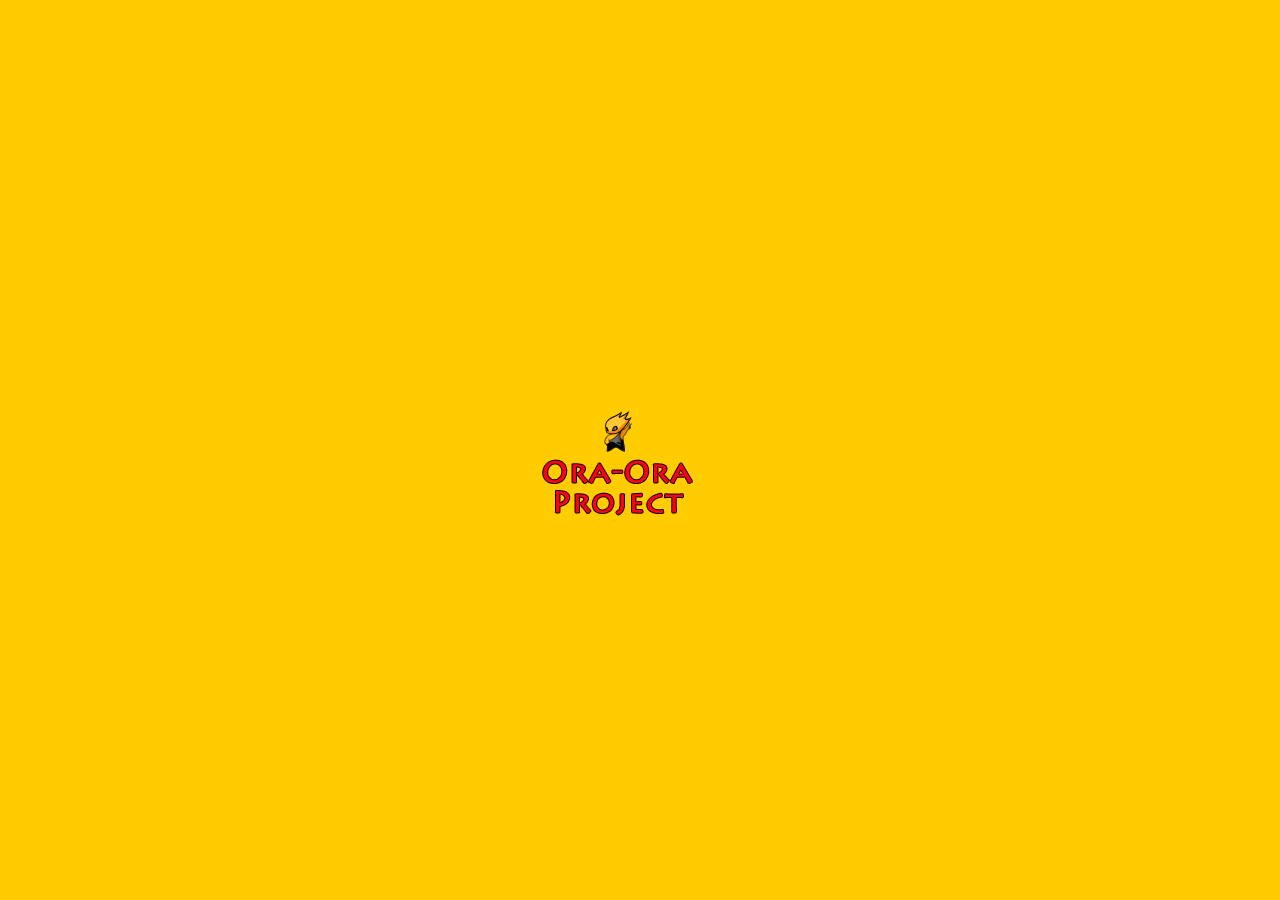
<file: index.html>
<!DOCTYPE html>
<html>
	<head>
	<link type="text/css" rel="stylesheet" href="stylesheet.css"/>
		<title>Logo</title>
	</head>
	<body>
	
	<div style="width:40%; float:left;">
	</div>
	
	<div style="width:20%; float:left;">
			<p><a href="home.html"><img src="logo.png" /></a></p>
	</div>
	
	<div style="width:40%; float:right;">
	</div>
		
	</body>
</html>
</file>
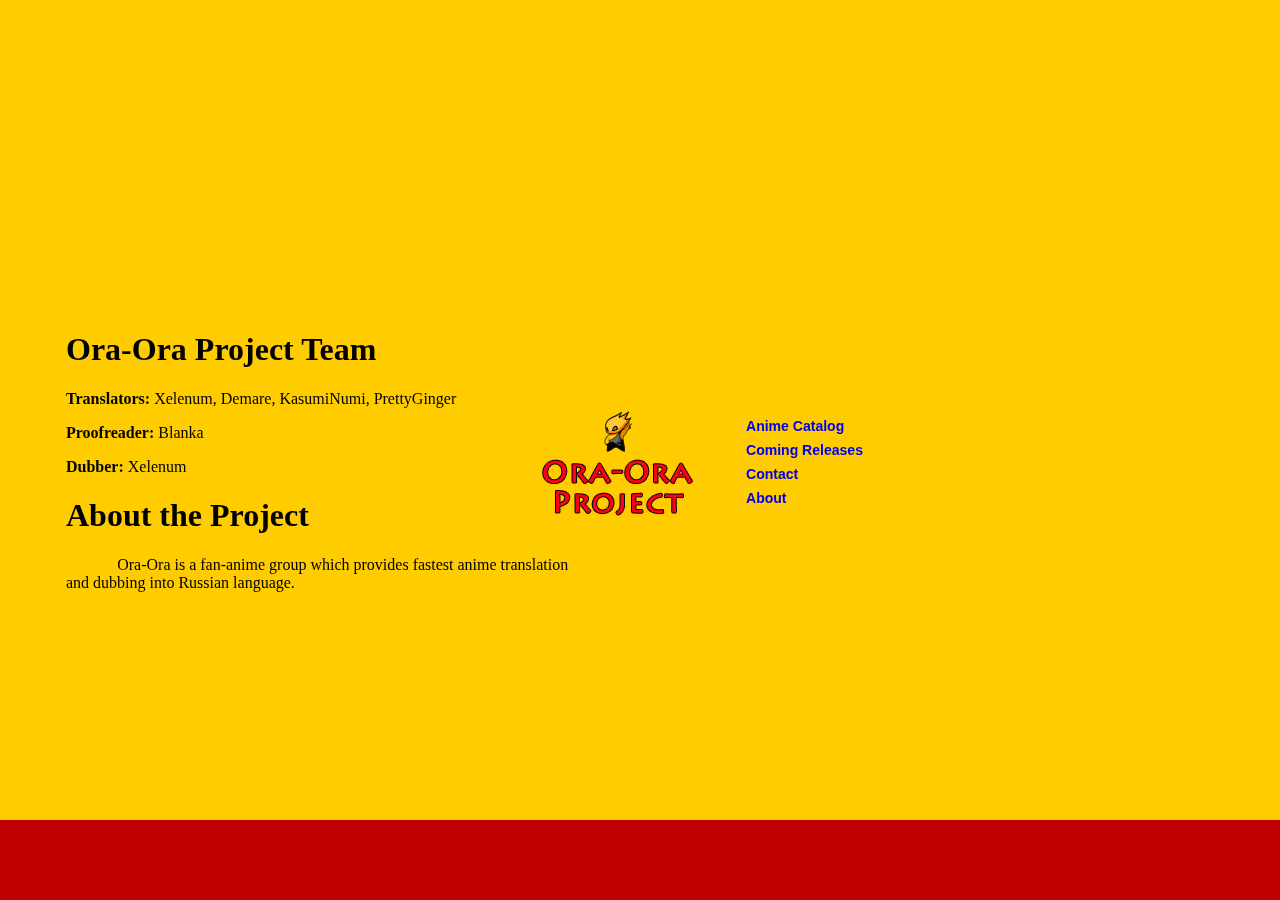
<file: about.html>
<!DOCTYPE html>
<html>
	<head>
	<link type="text/css" rel="stylesheet" href="stylesheet.css"/>
		<title>Menu</title>
	</head>
	<body>
	
	<div id="textcss"; style="width:40%; float:left;">
	<h1>Ora-Ora Project Team</h1>
		<p><b>Translators:</b> Xelenum, Demare, KasumiNumi, PrettyGinger</p>
		<p><b>Proofreader:</b> Blanka</p>
		<p><b>Dubber:</b> Xelenum</p>
	<h1>About the Project</h1>
		<p id="needindent";>Ora-Ora is a fan-anime group which provides fastest anime translation and dubbing into Russian language. </p>
	</div>
	
	<div style="width:20%; float:left;">
			<p><a href="home.html"><img src="logo.png" /></a></p>
	</div>
	
	<div id="menubar"; style="width:40%; float:right;">
		 <ul><h3>
		 <li><a href="animecatalog.html">Anime Catalog</a></li>
		 <li><a href="release.html">Coming Releases</a></li>
  		 <li><a href="contact.html">Contact</a></li>
		 <li><a href="about.html">About</a></li>
		 </h3></ul>
	</div>
	
	<footer>
		 <div id="footer";>
		 </div>
	</footer>
	
	</body>
</html>
</file>
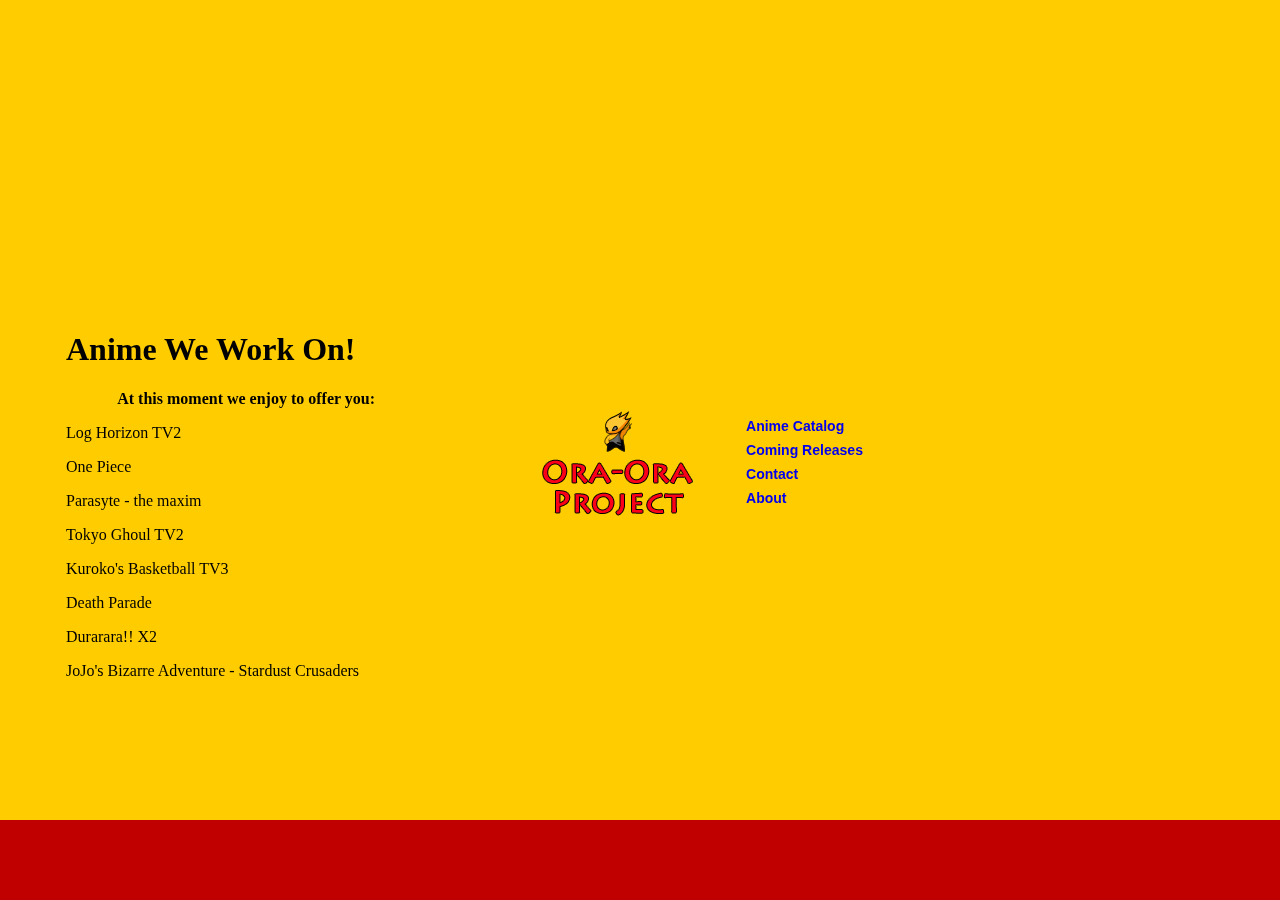
<file: animecatalog.html>
<!DOCTYPE html>
<html>
	<head>
	<link type="text/css" rel="stylesheet" href="stylesheet.css"/>
		<title>Menu</title>
	</head>
	<body>
	
	<div id="textcss"; style="width:40%; float:left;">
	<h1>Anime We Work On!</h1>
		<p id="needindent";><b>At this moment we enjoy to offer you:</b></p>
		<p>Log Horizon TV2</p>
		<p>One Piece</p>
		<p>Parasyte - the maxim</p>
		<p>Tokyo Ghoul TV2</p>
		<p>Kuroko's Basketball TV3</p>
		<p>Death Parade</p>
		<p>Durarara!! X2</p>
		<p>JoJo's Bizarre Adventure - Stardust Crusaders</p>
	</div>
	
	<div style="width:20%; float:left;">
			<p><a href="home.html"><img src="logo.png" /></a></p>
	</div>
	
	<div id="menubar"; style="width:40%; float:right;">
		 <ul><h3>
		 <li><a href="animecatalog.html">Anime Catalog</a></li>
		 <li><a href="release.html">Coming Releases</a></li>
  		 <li><a href="contact.html">Contact</a></li>
		 <li><a href="about.html">About</a></li>
		 </h3></ul>
	</div>
	
	<footer>
		 <div id="footer";>
		 </div>
	</footer>
	
	</body>
</html>
</file>
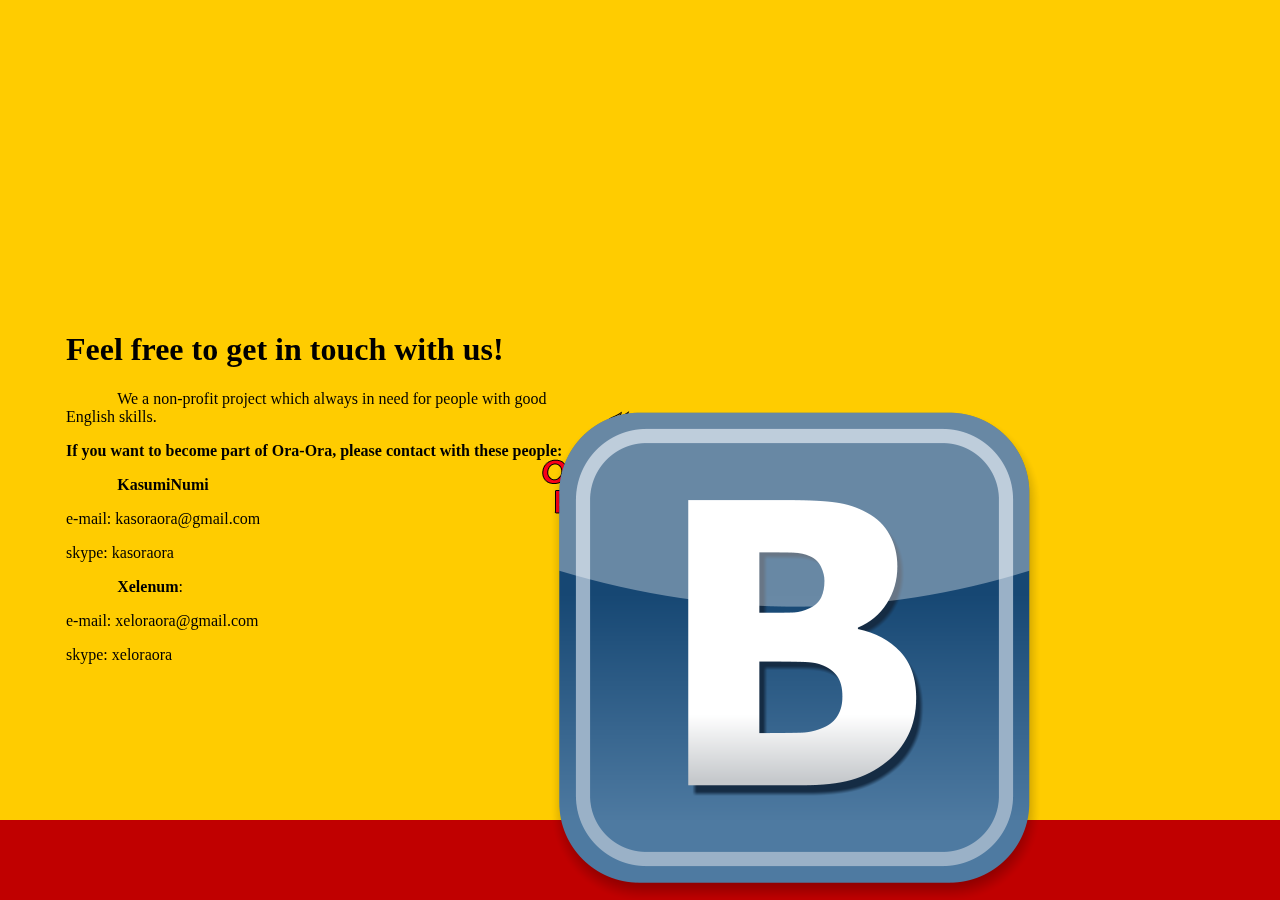
<file: contact.html>
<!DOCTYPE html>
<html>
	<head>
	<link type="text/css" rel="stylesheet" href="stylesheet.css"/>
		<title>Menu</title>
	</head>
	<body>
	
	<div id="textcss"; style="width:40%; float:left;">
	<h1>Feel free to get in touch with us!</h1>
		<p id="needindent";>We a non-profit project which always in need for people with good English skills.</p>
		<p><b>If you want to become part of Ora-Ora, please contact with these people:</b></p>
		<p id="needindent";><b>KasumiNumi</b></p>
		<p>e-mail: kasoraora@gmail.com</p>
		<p>skype: kasoraora</p>
		<p id="needindent";><b>Xelenum</b>:</p>
		<p>e-mail: xeloraora@gmail.com</p>
		<p>skype: xeloraora</p>
	</div>
	<div style="width:20%; float:left;">
			<p><a href="home.html"><img src="logo.png" /></a></p>
	</div>
	<div id="menubar"; style="width:40%; float:right;">
		 <ul>
		 <li><a href="home.html">Home</a></li>
		 <li><a href="animecatalog.html">Anime Catalog</a></li>
  		 <li><a href="contact.html">Contact</a></li>
		 <li><a href="about.html">About</a></li>
		 </ul>
	</div>
	<footer>
		 <div id="footer";>
		 <div id="vklogo";><a href="http://vk.com/oraoraproject"><img src="vklogo.png" /></a>
		 </div></div>
	</footer>
	</body>
</html>
</file>
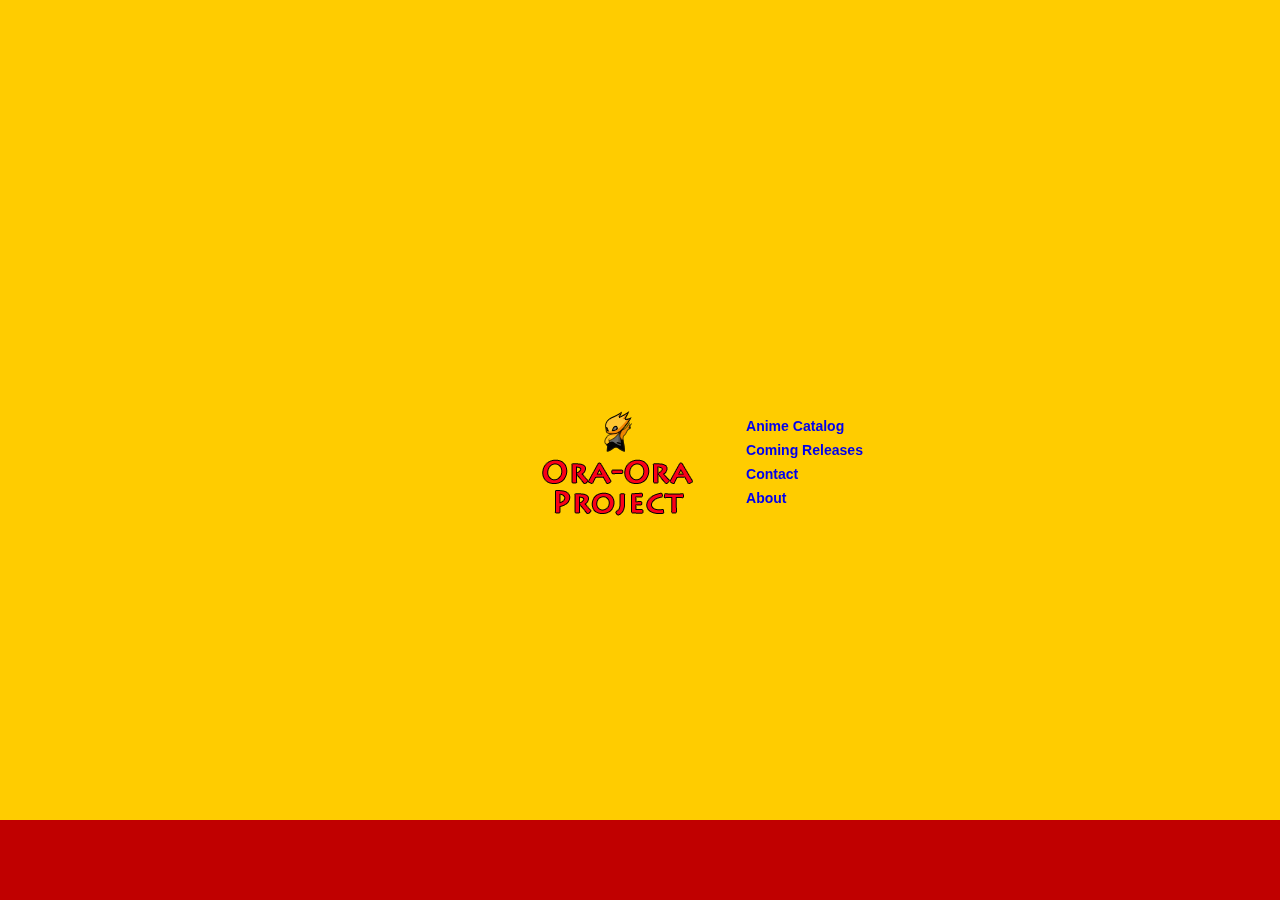
<file: home.html>
<!DOCTYPE html>
<html>
	<head>
	<link type="text/css" rel="stylesheet" href="stylesheet.css"/>
		<title>Menu</title>
	</head>
	<body>
	
	<div id="textcss"; style="width:40%; float:left;">
	</div>
	
	<div style="width:20%; float:left;">
			<p><a href="home.html"><img src="logo.png" /></a></p>
	</div>
	
	<div id="menubar"; style="width:40%; float:right;">
		 <ul><h3>
		 <li><a href="animecatalog.html">Anime Catalog</a></li>
		 <li><a href="release.html">Coming Releases</a></li>
  		 <li><a href="contact.html">Contact</a></li>
		 <li><a href="about.html">About</a></li>
		 </h3></ul>
	</div>
	
	<footer>
		 <div id="footer";>
		 </div>
		 
	</footer>
	</body>
</html>
</file>
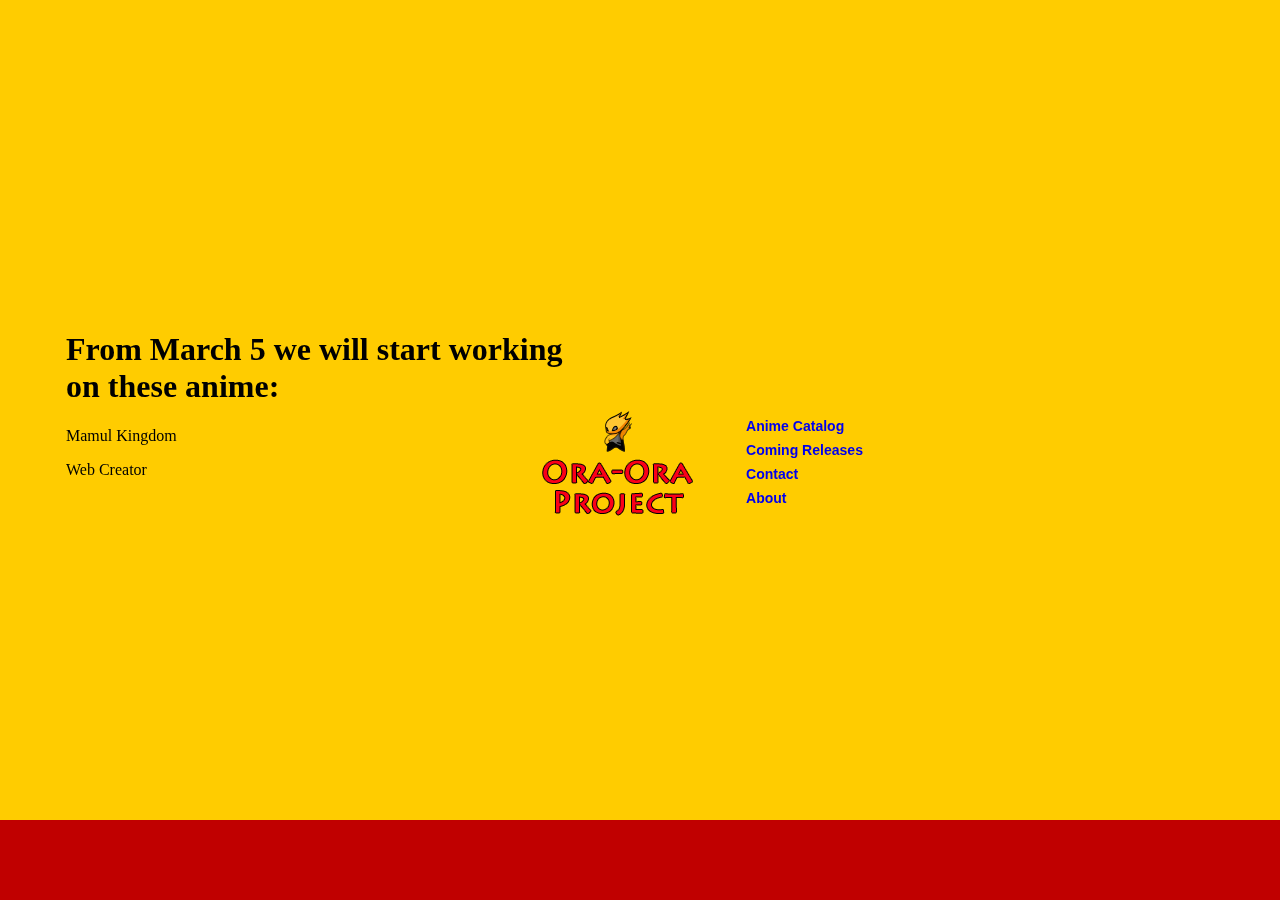
<file: release.html>
<!DOCTYPE html>
<html>
	<head>
	<link type="text/css" rel="stylesheet" href="stylesheet.css"/>
		<title>Menu</title>
	</head>
	<body>
	
	<div id="textcss"; style="width:40%; float:left;">
	<h1>From March 5 we will start working on these anime:</h1>
		<p>Mamul Kingdom</p>
		<p>Web Creator</p>
	</div>
	
	<div style="width:20%; float:left;">
			<p><a href="home.html"><img src="logo.png" /></a></p>
	</div>
	
	<div id="menubar"; style="width:40%; float:right;">
		 <ul><h3>
		 <li><a href="animecatalog.html">Anime Catalog</a></li>
		 <li><a href="release.html">Coming Releases</a></li>
  		 <li><a href="contact.html">Contact</a></li>
		 <li><a href="about.html">About</a></li>
		 </h3></ul>
	</div>
	
	<footer>
		 <div id="footer";>
		 </div>
		 
	</footer>
	</body>
</html>
</file>
<file: stylesheet.css>
img {
  position: fixed;
  top: 50%;
  left: 50%;
  margin-top: -50px;
  margin-left: -100px;
}

a {
    text-decoration: none;
}

ul{
    list-style-type: none;
	font-family: Verdana, Arial, Helvetica, sans-serif;
	font-size: 12px;
	font-style: normal;
	line-height: 2em;
}
body {
	background-color: #FFCC00
}	
li {	
	font-family: Futura, Tahoma, sans-serif;
	color: #ffffff;
}
#menubar {
	position: fixed;
	top:50%;
	left:75%;
	margin-left:-254px;
	margin-top: -50px;
}
#textcss {
	position: fixed;
	top:40%;
	left:25%;
	margin-left:-254px;
	margin-top: -50px;
}
#footer {
	width:100%;
	height:80px;
	position:absolute;
	bottom:0;
	left:0;
	background:#C00000;
}

#needindent{ 
	text-indent: 10%; 
}
</file>
